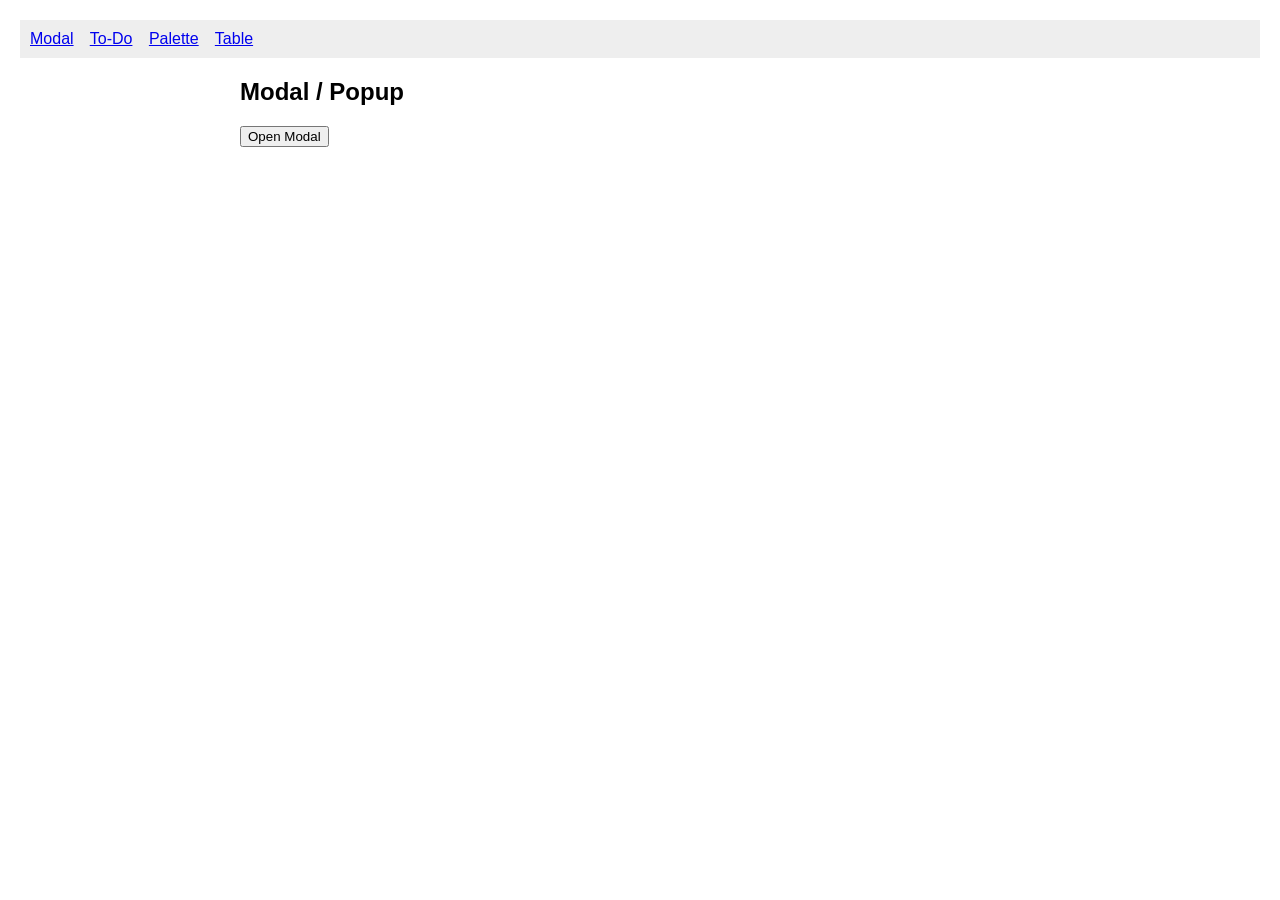
<file: mini-projects/modal/index.html>
<!doctype html>
<html>
<head>
  <meta charset="utf-8">
  <meta name="viewport" content="width=device-width,initial-scale=1">
  <title>Modal Demo</title>
  <link rel="stylesheet" href="style.css">
</head>
<body>
  <header>
    <nav style="padding:10px;background:#eee;">
      <a href="index.html" style="margin-right:12px">Modal</a>
      <a href="../todo/index.html" style="margin-right:12px">To‑Do</a>
      <a href="../palette/index.html" style="margin-right:12px">Palette</a>
      <a href="../table/index.html">Table</a>
    </nav>
  </header>
  <main class="container">
    <h2>Modal / Popup</h2>
    <button id="open">Open Modal</button>

    <div id="modal" class="modal" aria-hidden="true">
      <div class="modal-content">
        <button id="close" style="float:right">✕</button>
        <h3>Modal Title</h3>
        <p>This is modal content. You can add any HTML here.</p>
      </div>
    </div>
  </main>
  <script src="javascript.js"></script>
</body>
</html>
</file>
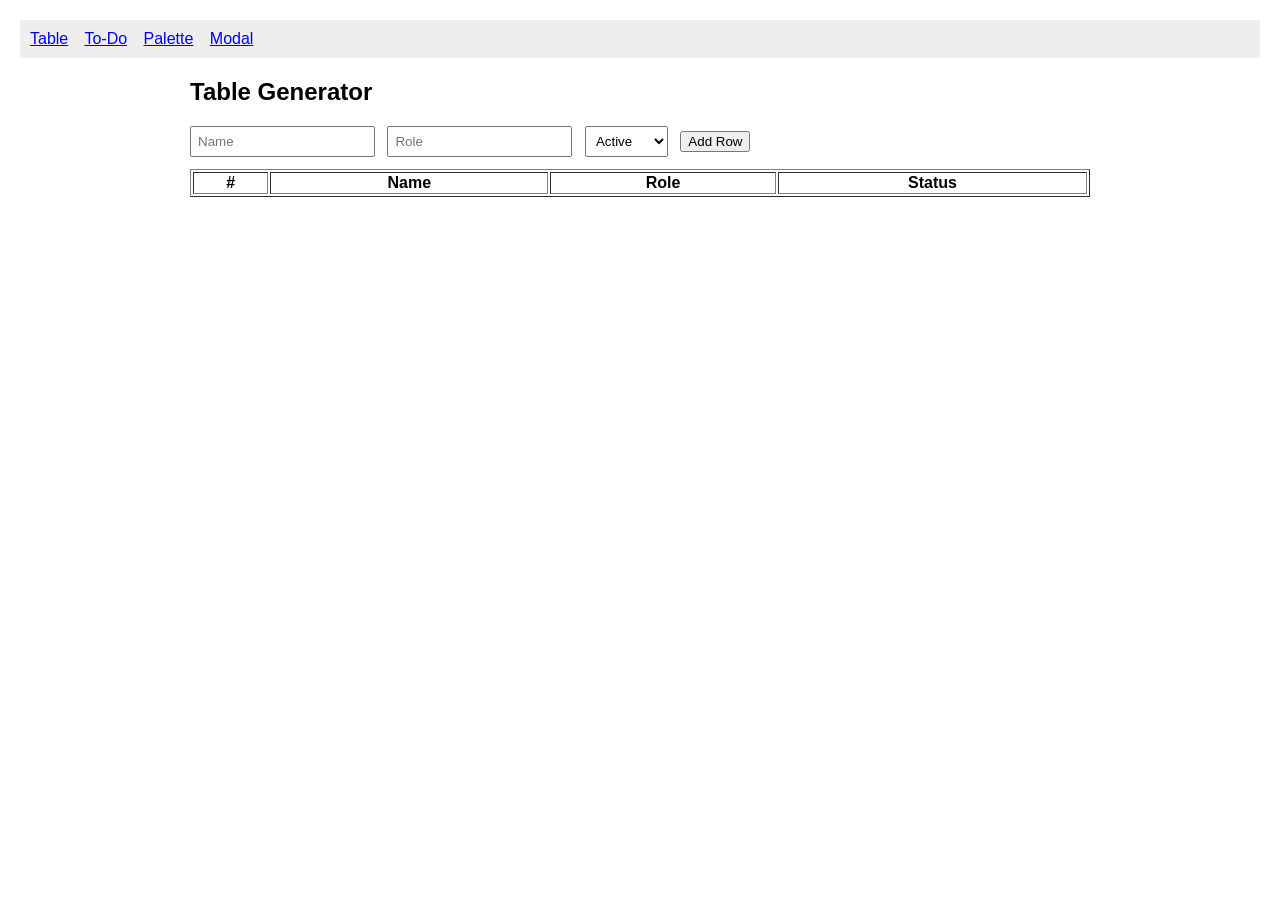
<file: mini-projects/table/index.html>
<!doctype html>
<html>
<head>
  <meta charset="utf-8">
  <meta name="viewport" content="width=device-width,initial-scale=1">
  <title>Table Generator</title>
  <link rel="stylesheet" href="style.css">
</head>
<body>
  <header>
    <nav style="padding:10px;background:#eee;">
      <a href="index.html" style="margin-right:12px">Table</a>
      <a href="../todo/index.html" style="margin-right:12px">To‑Do</a>
      <a href="../palette/index.html" style="margin-right:12px">Palette</a>
      <a href="../modal/index.html">Modal</a>
    </nav>
  </header>
  <main class="container">
    <h2>Table Generator</h2>
    <div class="form">
      <input id="name" placeholder="Name">
      <input id="role" placeholder="Role">
      <select id="status"><option>Active</option><option>Pending</option><option>Inactive</option></select>
      <button id="add">Add Row</button>
    </div>
    <table id="tbl" border="1" style="width:100%;margin-top:12px"><thead><tr><th>#</th><th>Name</th><th>Role</th><th>Status</th></tr></thead><tbody></tbody></table>
  </main>
  <script src="javascript.js"></script>
</body>
</html>
</file>
<file: mini-projects/modal/style.css>
body{font-family:Arial,Helvetica,sans-serif;padding:12px}
.container{max-width:800px;margin:16px auto}
.modal{position:fixed;inset:0;display:flex;align-items:center;justify-content:center;background:rgba(0,0,0,0.4);visibility:hidden;opacity:0;transition:opacity .2s}
.modal[aria-hidden="false"]{visibility:visible;opacity:1}
.modal-content{background:#fff;padding:18px;border-radius:6px;max-width:400px;width:90%}
</file>
<file: mini-projects/table/style.css>
body{font-family:Arial,Helvetica,sans-serif;padding:12px}
.container{max-width:900px;margin:16px auto}
.form input, .form select{margin-right:8px;padding:6px}
</file>
